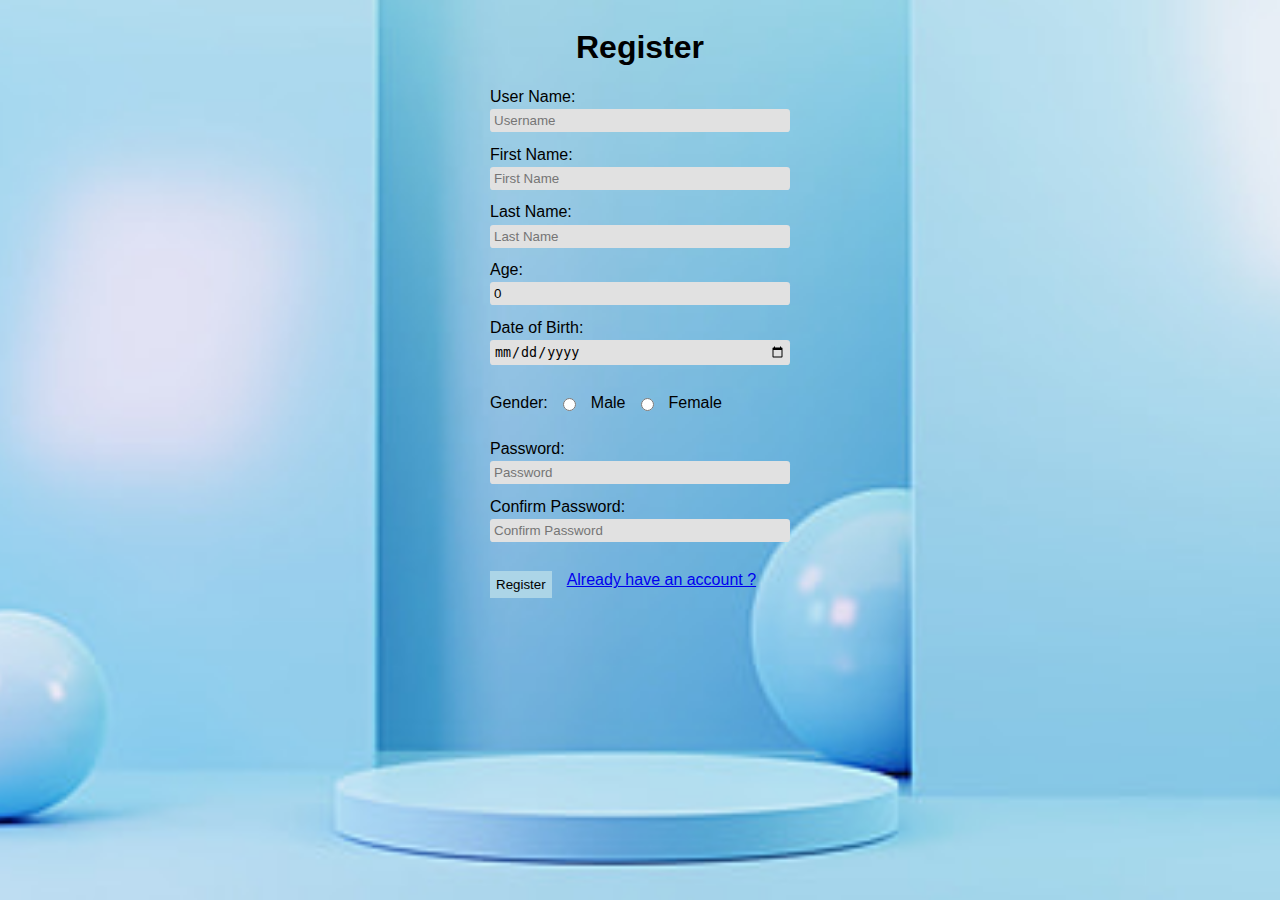
<file: index.html>
<!DOCTYPE html>
<html lang="en">
  <head>
    <meta charset="UTF-8" />
    <meta http-equiv="X-UA-Compatible" content="IE=edge" />
    <meta name="viewport" content="width=device-width, initial-scale=1.0" />
    <title>Registeration Page</title>
    <link rel="stylesheet" href="/Style/index.css" />
    <script type="text/javascript" src="/Nodejs/Registeration.js"></script>
  </head>
  <body>
    <form class="registeration-form" onsubmit="return Validate()" method="get" action="/Profile.html">
      <h1>Register</h1>

      User Name: <br>
      <input type="text" name="username" id="username" placeholder="Username" required/>

      First Name: <br>
      <input type="text" name="fname" id="fname" placeholder="First Name" required />

      Last Name:<br>
      <input type="text" name="lname" id="lname" placeholder="Last Name" />

      Age: <br>
      <input type="number" name="age" id="age" min="1" max="100" value="0">

      Date of Birth: <br>
      <input type="date" name="dob" id="dob" required />

      <p>
        Gender: <br>
        <input type="radio" name="gender" value="Male" />Male
        <input type="radio" name="gender"  value="Female" />Female
      </p>

      Password: <br>
      <input type="password" name="password" id="password" placeholder="Password" required/>

      Confirm Password: <br>
      <input type="password" name="cpassword" id="cpassword" placeholder="Confirm Password" required/>

      <p>
        <button type="submit" >Register</button>
        <a href="/login.html">Already have an account ?</a>
      </p>
    </form>
  </body>
</html>
</file>
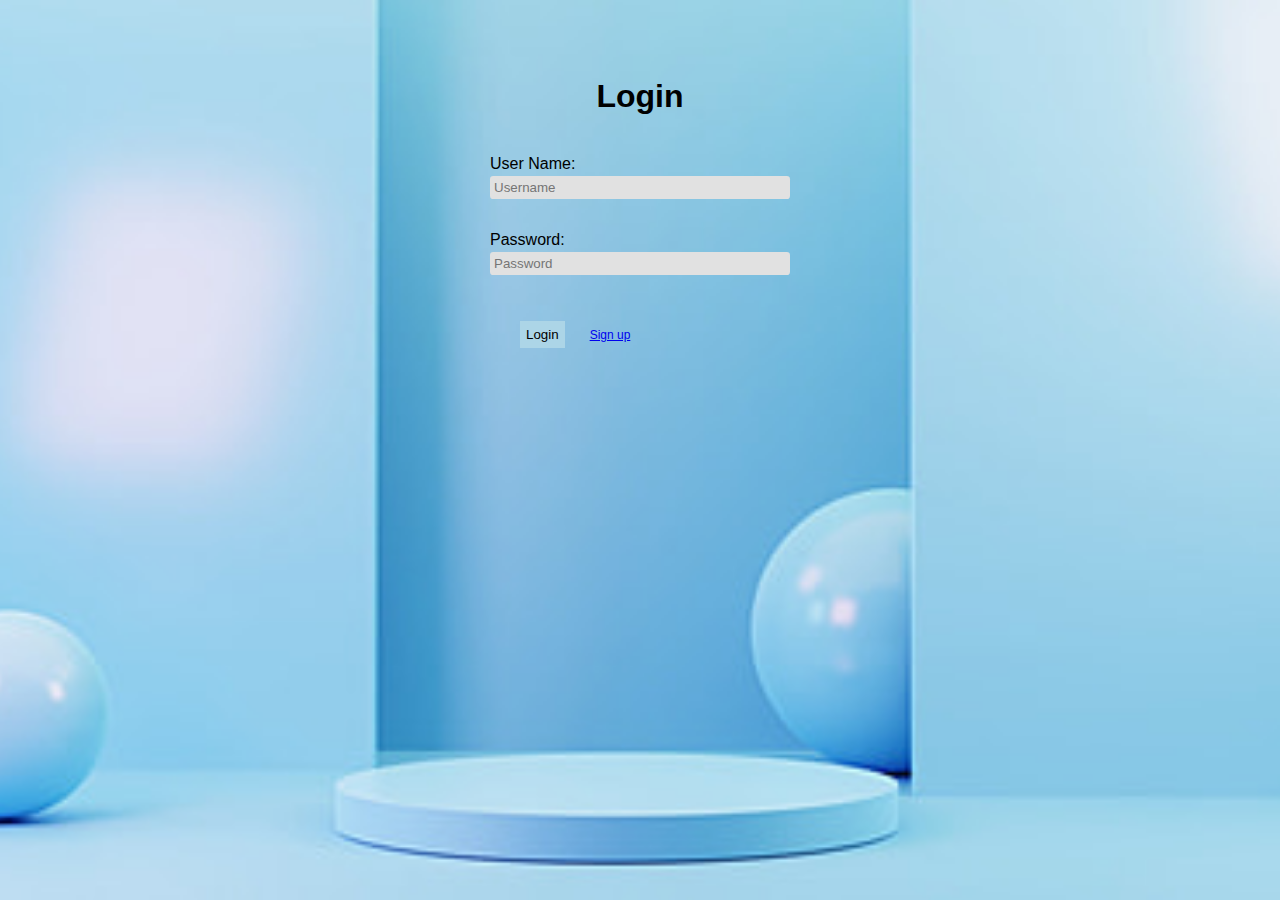
<file: login.html>
<!DOCTYPE html>
<html lang="en">
  <head>
    <meta charset="UTF-8" />
    <meta http-equiv="X-UA-Compatible" content="IE=edge" />
    <meta name="viewport" content="width=device-width, initial-scale=1.0" />
    <title>Login Page</title>
    <link rel="stylesheet" href="/Style/login.css" />
    <script type="text/javascript" src="/Nodejs/Login.js" ></script>
  </head>
  <body>
    <form class="login-form" onsubmit="return Validate()" action="/Profile.html">
      <h1>Login</h1>

      User Name: <br />
      <input type="text" name="username" id="username" placeholder="Username" required/>
      <label id="error-label"></label>
      <br />

      Password: <br />
      <input type="password" name="password" id="password" placeholder="Password" required/>
      <label id="error-label1"></label>
      <br />
      
      <p>
        <button type="submit">Login</button>
        <a href="/index.html">Sign up</a>
      </p>
    </form>
  </body>
</html>
</file>
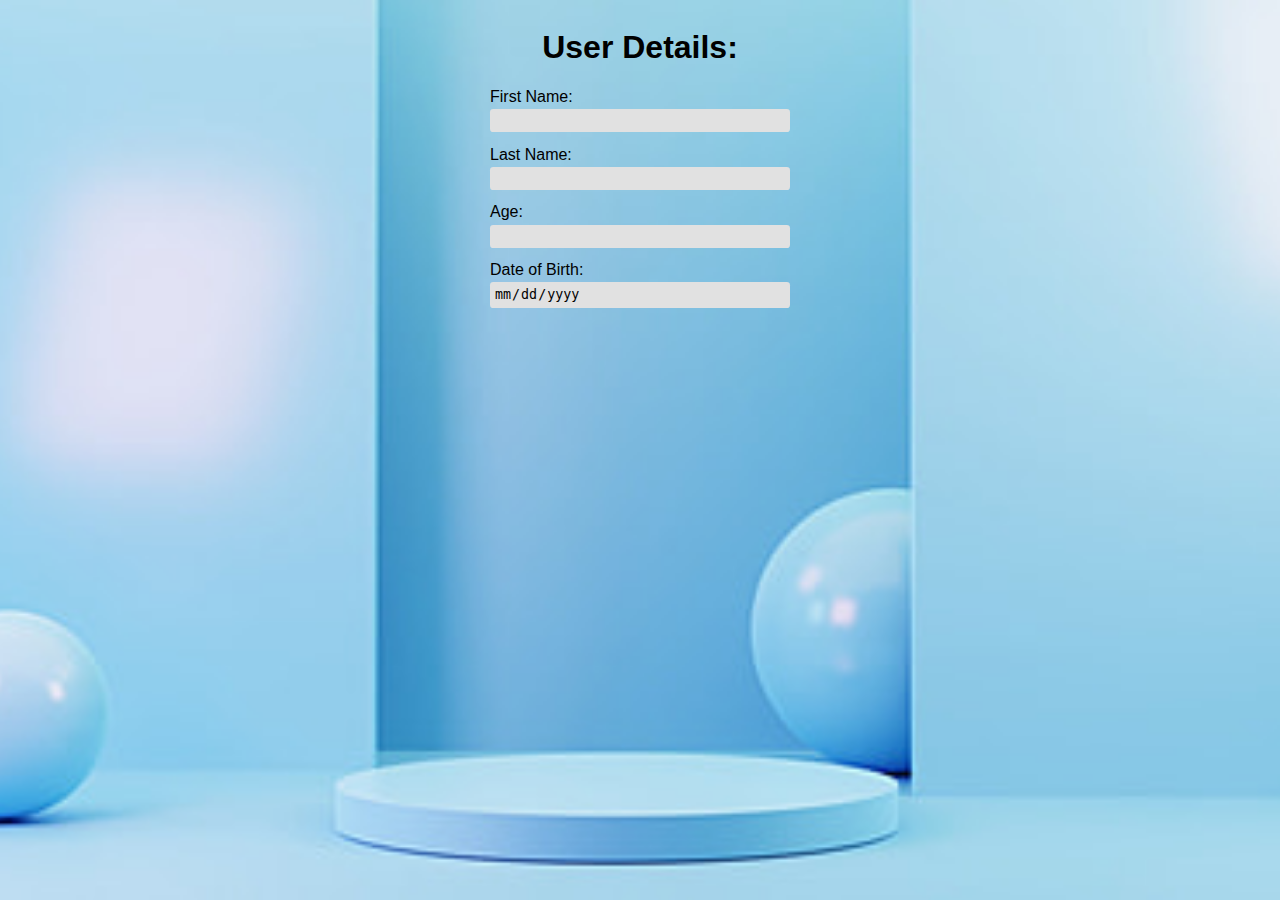
<file: Profile.html>
<!DOCTYPE html>
<html lang="en">
  <head>
    <meta charset="UTF-8" />
    <meta http-equiv="X-UA-Compatible" content="IE=edge" />
    <meta name="viewport" content="width=device-width, initial-scale=1.0" />
    <title>Profile Page</title>
    <link rel="stylesheet" href="/Style/index.css" />
  </head>
  <body>
    <form class="registeration-form" method="post">
      <h1>User Details:</h1>

      First Name: <br />
      <input type="text" name="fname"  id="fname" disabled />

      Last Name:<br />
      <input type="text" name="lname" id="lname" disabled />

      Age: <br />
      <input type="number" name="age" id="age" disabled />

      Date of Birth: <br />
      <input type="date" name="dob" id="dob" disabled />

    </form>
  </body>
  <script type="text/javascript" src="/Nodejs/Profile.js"></script>
</html>
</file>
<file: Style/index.css>
.registeration-form{
    display: flex;
    flex-direction: column;
    width: 300px;
    margin: 0 auto;
}

h1{
    text-align: center;
}

body{
    font-family: Arial, Helvetica, sans-serif;
    background: url(/Image/background.png) no-repeat center center fixed; 
  -webkit-background-size: cover;
  -moz-background-size: cover;
  -o-background-size: cover;
  background-size: cover;
}

input{
    margin: 0.25em 0em 1em 0em;
    outline: none;
    padding: 0.3em;
    border: none;
    background-color: rgb(225, 225, 225);
    border-radius: 0.25em;
    color: black;
}

form{
    display: flex;
    flex-direction: column;
    
}

button{
    padding: 0.45em;
    border: none;
    outline: none;
    background-color:hsl(198, 55%, 79%);
    color: black;
}

button:hover{
    cursor: pointer;
    background-color: #2ee2e2;
}

p{
    display: flex;
    gap: 15px;
}
</file>
<file: Style/login.css>
.login-form{
    display: flex;
    flex-direction: column;
    width: 300px;
    margin: 0 auto;
}

h1{
    text-align: center;
    margin-bottom: 40px;
    margin-top: 70px;
}

body{
    font-family: Arial, Helvetica, sans-serif;
    background: url(/Image/background.png) no-repeat center center fixed; 
  -webkit-background-size: cover;
  -moz-background-size: cover;
  -o-background-size: cover;
  background-size: cover;
}

input{
    margin: 0.25em 0em 1em 0em;
    outline: none;
    padding: 0.3em;
    border: none;
    background-color: rgb(225, 225, 225);
    border-radius: 0.25em;
    color: black;
    
}

form{
    display: flex;
    flex-direction: column;
   
}

button{
    padding: 0.45em;
    border: none;
    outline: none;
    background-color:hsl(198, 55%, 79%);
    color: black;
    margin-left: 30px;
}

button:hover{
    cursor: pointer;
    background-color: #2ee2e2;
}

p{
    display: flex;
    gap: 15px;
    margin-bottom: 15px;
    margin-top: 15px;
}

a{
    font-size: 12px;
    margin-left: 10px;
    margin-top: 7px;
}

label {
    color: red;
}
</file>
